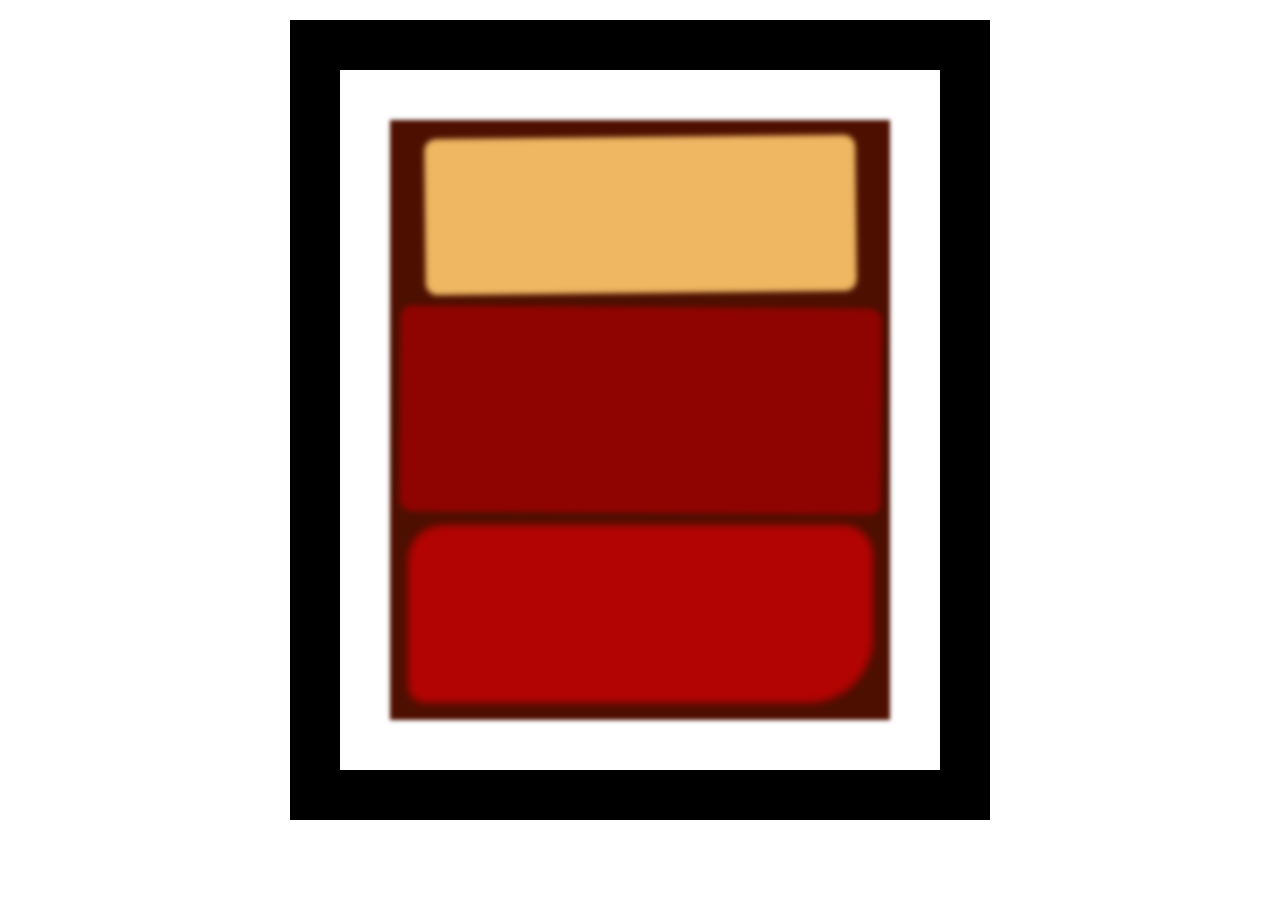
<file: index.html>
<!DOCTYPE html>
<html lang="en">
  <head>
    <meta charset="UTF-8">
    <title>Rothko Painting</title>
    <link href="style.css" rel="stylesheet">
  </head>
  <body>
    <div class="frame">
      <div class="canvas">
        <div class="one"></div>
        <div class="two"></div>
        <div class="three"></div>
      </div>
    </div>
  </body>
</html
</file>
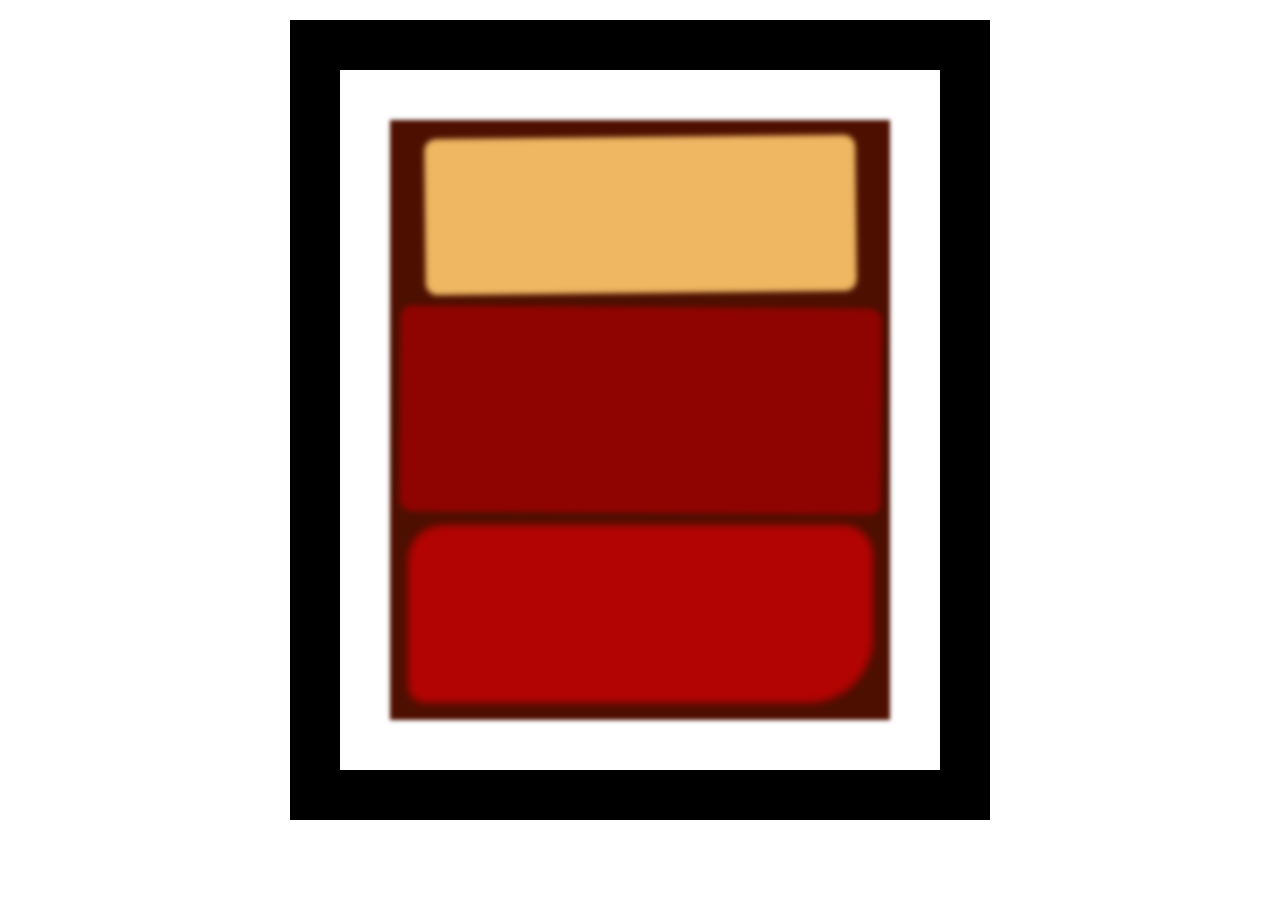
<file: Rathko.html>
<!DOCTYPE html>
<html lang="en">
  <head>
    <meta charset="UTF-8">
    <title>Rothko Painting</title>
    <link href="rathko.css" rel="stylesheet">
  </head>
  <body>
    <div class="frame">
      <div class="canvas">
        <div class="one"></div>
        <div class="two"></div>
        <div class="three"></div>
      </div>
    </div>
  </body>
</html
</file>
<file: style.css>
.canvas {
    width: 500px;
    height: 600px;
    background-color: #4d0f00;
    overflow: hidden;
    filter: blur(2px);
  }
  
  .frame {
    border: 50px solid black;
    width: 500px;
    padding: 50px;
    margin: 20px auto;
  }
  
  .one {
    width: 425px;
    height: 150px;
    background-color: #efb762;
    margin: 20px auto;
    box-shadow: 0 0 3px 3px #efb762;
    border-radius: 9px;
    transform: rotate(-0.6deg);
  }
  
  .two {
    width: 475px;
    height: 200px;
    background-color: #8f0401;
    margin: 0 auto 20px;
    box-shadow: 0 0 3px 3px #8f0401;
    border-radius: 8px 10px;
    transform: rotate(0.4deg);
  }
  
  .one, .two {
    filter: blur(1px);
  }
  
  .three {
    width: 91%;
    height: 28%;
    background-color: #b20403;
    margin: auto;
    filter: blur(2px);
    box-shadow: 0 0 5px 5px #b20403;
    border-radius: 30px 25px 60px 12px;
  }
</file>
<file: rathko.css>
.canvas {
    width: 500px;
    height: 600px;
    background-color: #4d0f00;
    overflow: hidden;
    filter: blur(2px);
  }
  
  .frame {
    border: 50px solid black;
    width: 500px;
    padding: 50px;
    margin: 20px auto;
  }
  
  .one {
    width: 425px;
    height: 150px;
    background-color: #efb762;
    margin: 20px auto;
    box-shadow: 0 0 3px 3px #efb762;
    border-radius: 9px;
    transform: rotate(-0.6deg);
  }
  
  .two {
    width: 475px;
    height: 200px;
    background-color: #8f0401;
    margin: 0 auto 20px;
    box-shadow: 0 0 3px 3px #8f0401;
    border-radius: 8px 10px;
    transform: rotate(0.4deg);
  }
  
  .one, .two {
    filter: blur(1px);
  }
  
  .three {
    width: 91%;
    height: 28%;
    background-color: #b20403;
    margin: auto;
    filter: blur(2px);
    box-shadow: 0 0 5px 5px #b20403;
    border-radius: 30px 25px 60px 12px;
  }
</file>
